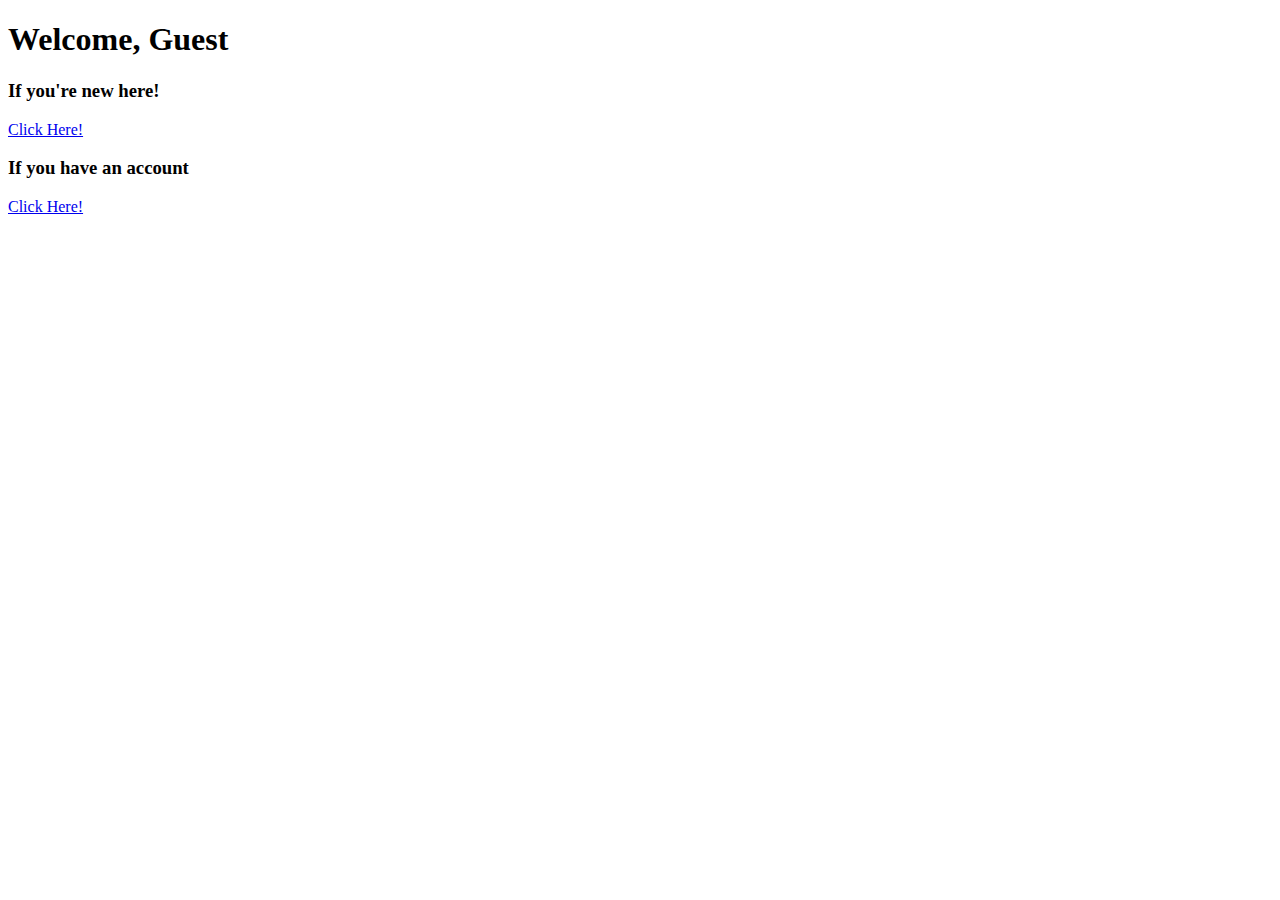
<file: templates/index.html>
<!DOCTYPE html>
<html lang="en">
<head>
    <meta charset="UTF-8">
    <meta http-equiv="X-UA-Compatible" content="IE=edge">
    <meta name="viewport" content="width=device-width, initial-scale=1.0">
    <title>Document</title>
</head>
<body>
   <h1>Welcome, Guest</h1>

   <h3>If you're new here!</h3>
   <a href="/newuser">Click Here!</a>

   <h3>If you have an account</h3>
   <a href="/login">Click Here!</a>
 
</body>
</html>
</file>
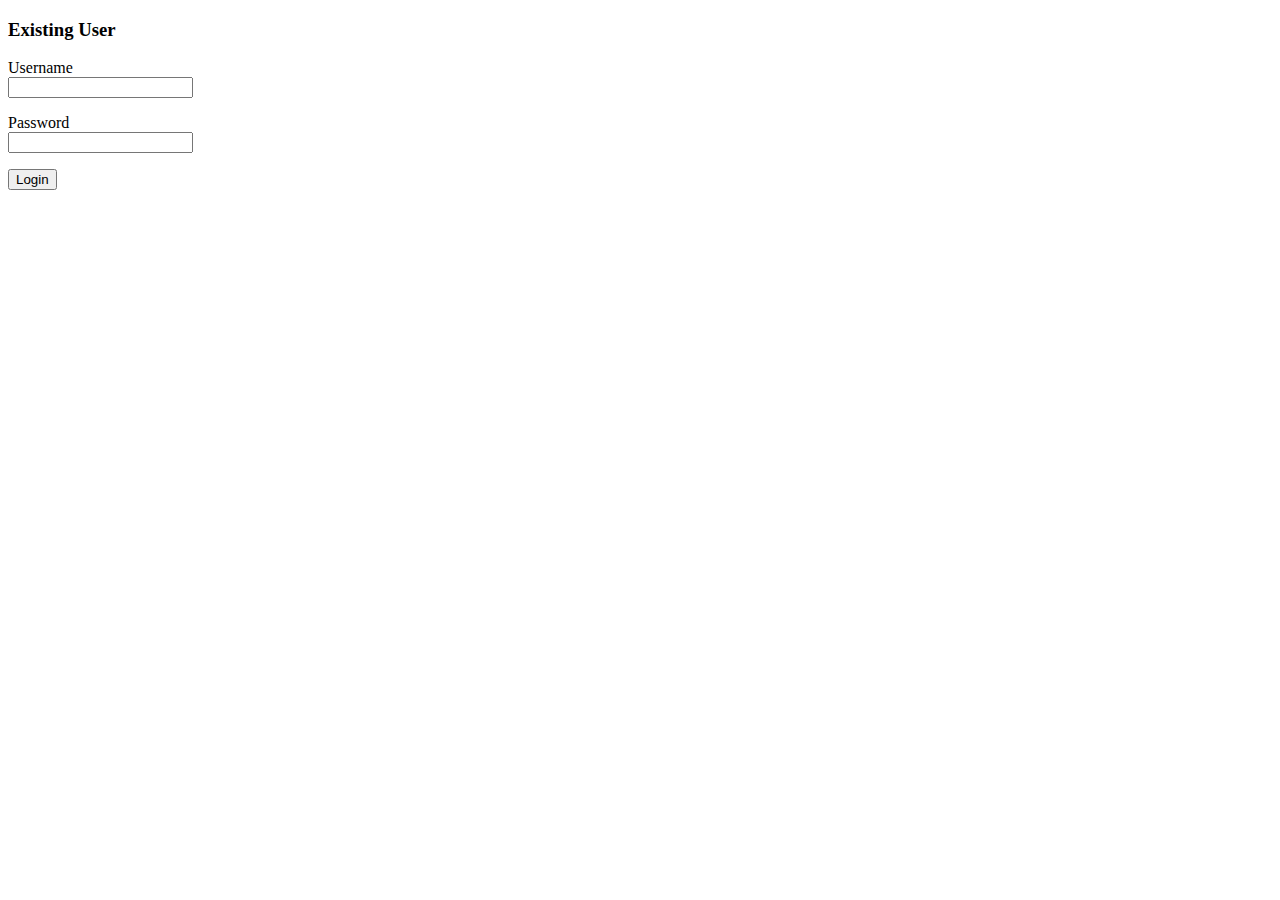
<file: templates/login.html>
<!DOCTYPE html>
<html lang="en">
<head>
    <meta charset="UTF-8">
    <meta http-equiv="X-UA-Compatible" content="IE=edge">
    <meta name="viewport" content="width=device-width, initial-scale=1.0">
    <title>Document</title>
</head>
<body>
    <form name="e_user" method="POST" action="/login">
        <h3>Existing User</h3>
        <p>Username<br>
            <input type="text" name="uname" id="uname">
        </p>
        <p>
            Password <br>
            <input type="password" name="pword" id="pword">

        </p>
        <button id='btn'>Login</button>
    </form>
</body>
</html>
</file>
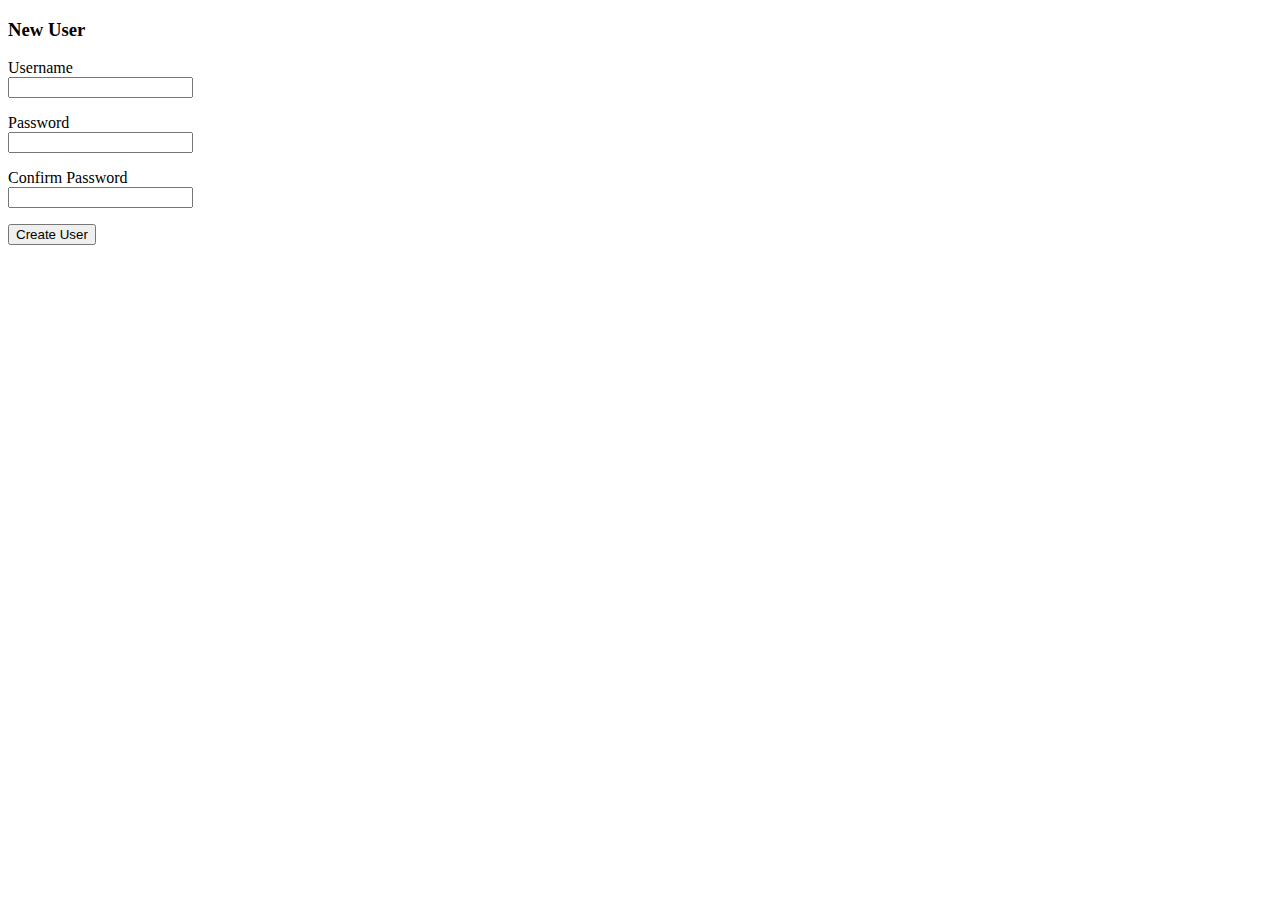
<file: templates/register.html>
<!DOCTYPE html>
<html lang="en">
<head>
    <meta charset="UTF-8">
    <meta http-equiv="X-UA-Compatible" content="IE=edge">
    <meta name="viewport" content="width=device-width, initial-scale=1.0">
    <title>Document</title>
</head>
<body>
    <form action="/newuser" method="POST" name="new_user">
        <h3>New User</h3>
        <p>
            Username <br>
            <input type="text" name="new_username" id="new_user_name">
        </p>
        <p>
            Password <br>
            <input type="password" name="new_pword" id="new_user_pword">
        </p>
        <p>
            Confirm Password <br>
            <input type="password" name="confirm_pword" id="new_user_confirm_pword">
        </p>
        <button type="submit" id="btn_new_user">Create User</button>
    </form>
</body>
</html>
</file>
